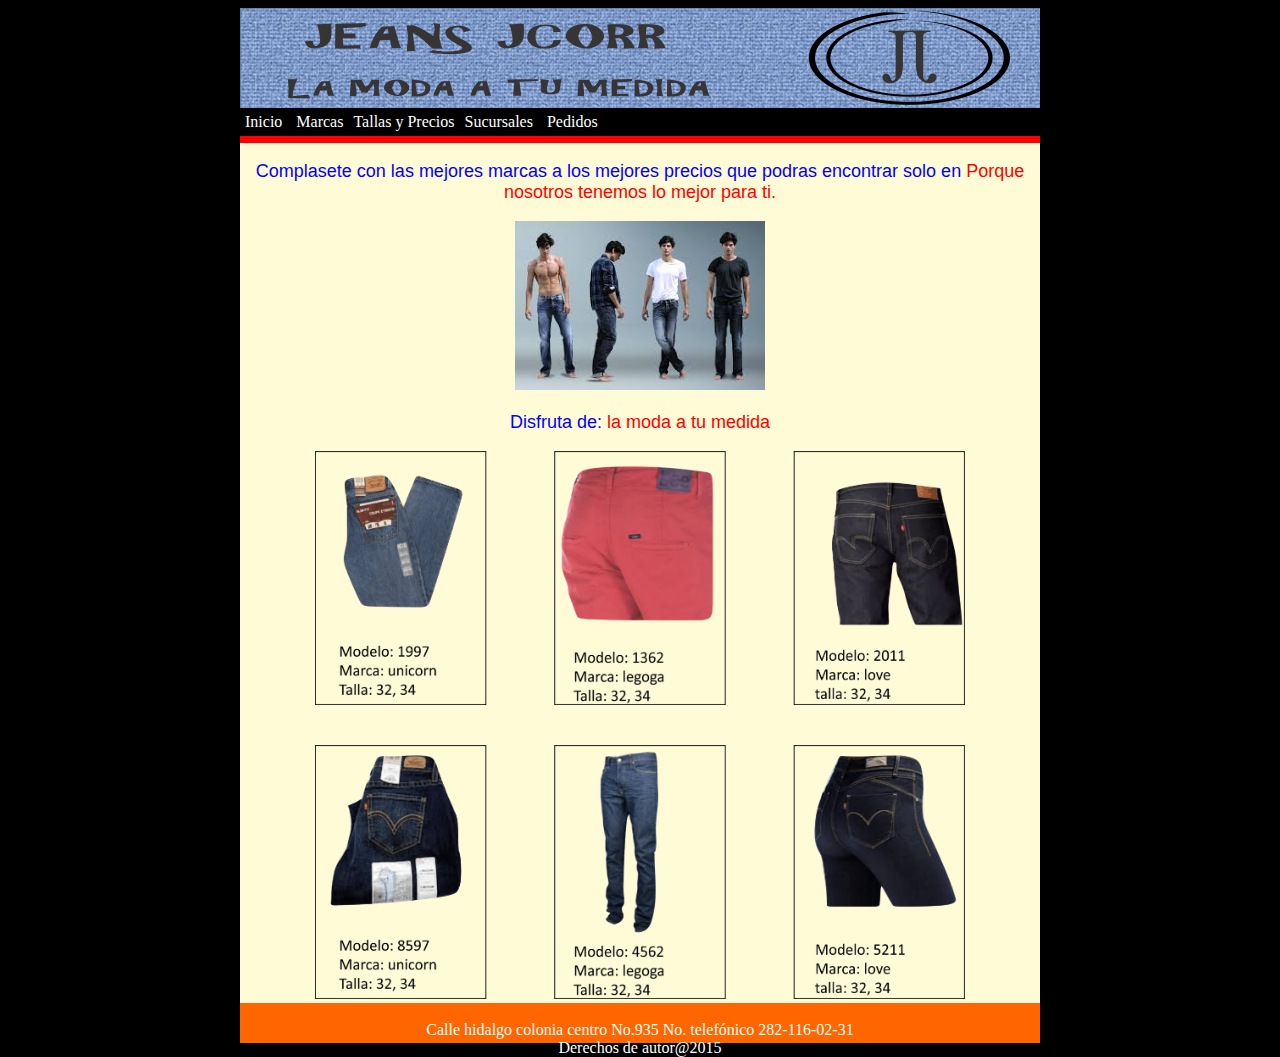
<file: wordpress1/chica.html>
<!DOCTYPE html>
<html>
<head>
	<title>Chica</title>
	<link rel="stylesheet" type="text/css" href="Estilo.css">
</head>
<body bgcolor="black" leftmargin="200" rightmargin="200">
	<header>
	</header>
	<nav>
		<div id="menu-wrapper">
            <ul id="hmenu">
            	 <li><a href="index.html">Inicio</a></li>
              <li><a href="#">Marcas</a>
                  <ul class="sub-menu">
                <li><a href="unicorn.html">M.Unicor</a></li>
                <li><a href="Jeanlove.html">M.Jean love</a></li>
                <li><a href="jcorr.html">M.Jcorr</a></li>
                  </ul>
                  <li><a href="#">Tallas y Precios</a>
                    <ul class="sub-menu">
                    <li><a href="chica.html"></a>T.Chica</li>
                     <li><a href="mediana.html"></a>T.Mediana</li>
                     <li><a href="grande.html"></a>T.Grande</li> 
                    </li>
                    </ul>
              <li><a href="sucursales.html">Sucursales</a></li>
              <li><a href="pedidos.html">Pedidos</a></li>
               </ul>
          </div>
	</nav>
	<section>
		<div align="center">
			<br>
		<font face="arial" size="4" color="blue">Complasete con las mejores marcas a los mejores precios que podras encontrar solo en <font face="arial" size="4.5" color="red">Porque nosotros tenemos lo mejor para ti.</font></font>
		</div>
		<br>
		<div align="center">
		<img src="images.jpg" width="250" heigth="200">
		<br>
		<br>
		<font face="arial" size="4" color="blue">Disfruta de: <font face="arial" size="4.5" color="red">la moda a tu medida</font></font>
		<br>
		<div align="center">
			<br>
		<img src="piu.png" width="650" heigth="100">
		</div>
		<br>
		<br>
		<img src="poo.png" width="650" heigth="100">
		<br>
		</div>
		</div>
	</section>
	<article>
	</article>
	<aside>
	</aside>
	<footer>
		<br>
		Calle hidalgo colonia centro No.935  No. telef&oacute;nico 282-116-02-31
          <br>
          Derechos de autor@2015
	</footer>
</body>
</html>
</file>
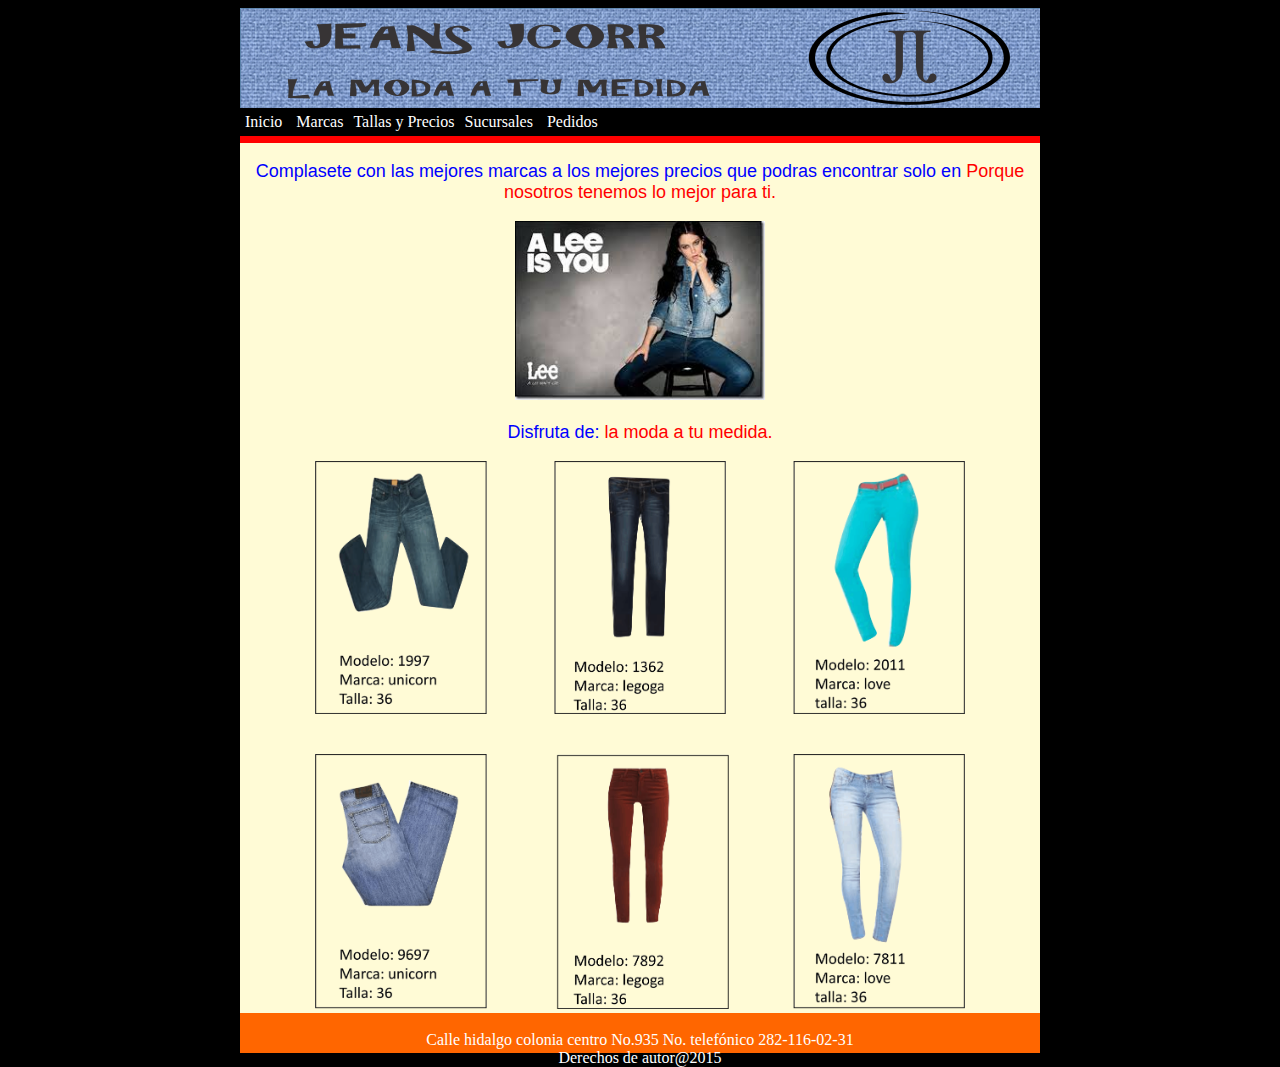
<file: wordpress1/grande.html>
<!DOCTYPE html>
<html>
<head>
	<title>Grande</title>
	<link rel="stylesheet" type="text/css" href="Estilo.css">
</head>
<body bgcolor="black" leftmargin="200" rightmargin="200">
	<header>
	</header>
	<nav>
		<div id="menu-wrapper">
            <ul id="hmenu">
            	 <li><a href="index.html">Inicio</a></li>
              <li><a href="#">Marcas</a>
                  <ul class="sub-menu">
                <li><a href="unicorn.html">M.Unicor</a></li>
                <li><a href="Jeanlove.html">M.Jean love</a></li>
                <li><a href="jcorr.html">M.Jcorr</a></li>
                  </ul>
                  <li><a href="#">Tallas y Precios</a>
                    <ul class="sub-menu">
                    <li><a href="chica.html"></a>T.Chica</li>
                     <li><a href="mediana.html"></a>T.Mediana</li>
                     <li><a href="grande.html"></a>T.Grande</li> 
                    </li>
                    </ul>
              <li><a href="sucursales.html">Sucursales</a></li>
              <li><a href="pedidos.html">Pedidos</a></li>
               </ul>
          </div>
	</nav>
	<section>
		<div align="center">
			<br>
		<font face="arial" size="4" color="blue">Complasete con las mejores marcas a los mejores precios que podras encontrar solo en <font face="arial" size="4.5" color="red">Porque nosotros tenemos lo mejor para ti.</font></font>
		</div>
		<br>
		<div align="center">
		<img src="poi.jpg" width="250" heigth="200">
		<br>
		<br>
		<font face="arial" size="4" color="blue">Disfruta de: <font face="arial" size="4.5" color="red">la moda a tu medida.</font></font>
		<br>
		<div align="center">
			<br>
		<img src="pio.png" width="650" heigth="100">
		</div>
		<br>
		<br>
		<img src="plo.png" width="650" heigth="100">
		<br>
		</div>
		</div>
	</section>
	<article>
	</article>
	<aside>
	</aside>
	<footer>
		<br>
		Calle hidalgo colonia centro No.935  No. telef&oacute;nico 282-116-02-31
          <br>
          Derechos de autor@2015
	</footer>
</body>
</html>
</file>
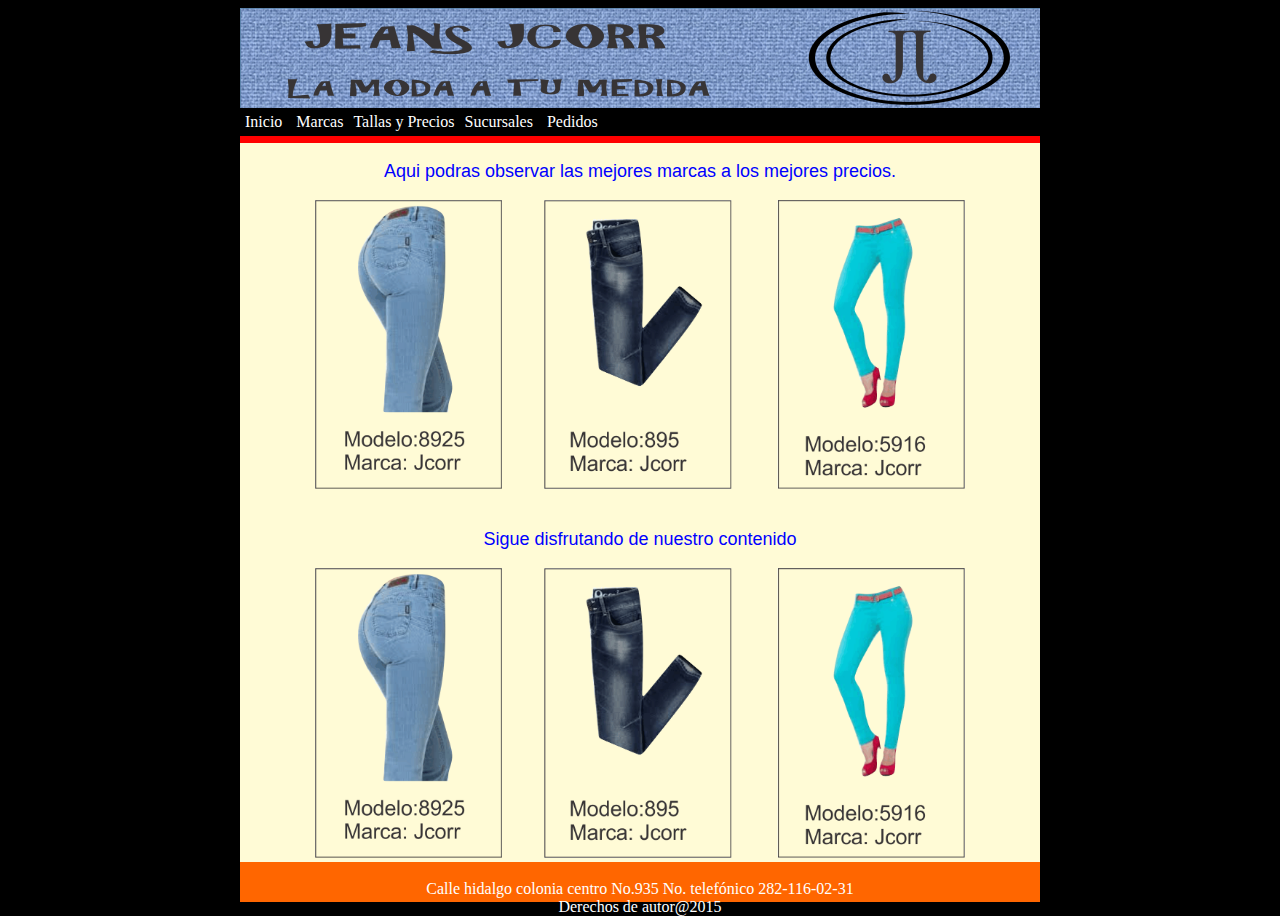
<file: wordpress1/Jcorr.html>
<!DOCTYPE html>
<html>
<head>
	<title>Jcorr</title>
	<link rel="stylesheet" type="text/css" href="Estilo.css">
</head>
<body bgcolor="black" leftmargin="200" rightmargin="200">
	<header>
	</header>
	<nav>
		<div id="menu-wrapper">
            <ul id="hmenu">
            	 <li><a href="index.html">Inicio</a></li>
              <li><a href="#">Marcas</a>
                  <ul class="sub-menu">
                <li><a href="unicorn.html">M.Unicor</a></li>
                <li><a href="Jeanlove.html">M.Jean love</a></li>
                <li><a href="jcorr.html">M.Jcorr</a></li>
                  </ul>
                  <li><a href="#">Tallas y Precios</a>
                    <ul class="sub-menu">
                    <li><a href="chica.html"></a>T.Chica</li>
                     <li><a href="mediana.html"></a>T.Mediana</li>
                     <li><a href="grande.html"></a>T.Grande</li> 
                    </li>
                    </ul>
              <li><a href="sucursales.html">Sucursales</a></li>
              <li><a href="pedidos.html">Pedidos</a></li>
               </ul>
          </div>
	</nav>
	<section>
		<div align="center">
			<br>
		<font face="arial" size="4" color="blue">Aqui podras observar las mejores marcas a los mejores precios.</font>
		</div>
		<br>
		<div align="center">
		<img src="poi2.png" width="650" heigth="100">
		<br>
		<br>
		<br>
		<font face="arial" size="4" color="blue">Sigue disfrutando de nuestro contenido</font>
		<br>
		<br>
		<div align="center">
		<img src="poik.png" width="650" heigth="100">
		</div>
		</div>
	</section>
	<article>
	</article>
	<aside>
	</aside>
	<footer>
		<br>
		Calle hidalgo colonia centro No.935  No. telef&oacute;nico 282-116-02-31
          <br>
          Derechos de autor@2015
	</footer>
</body>
</html>
</file>
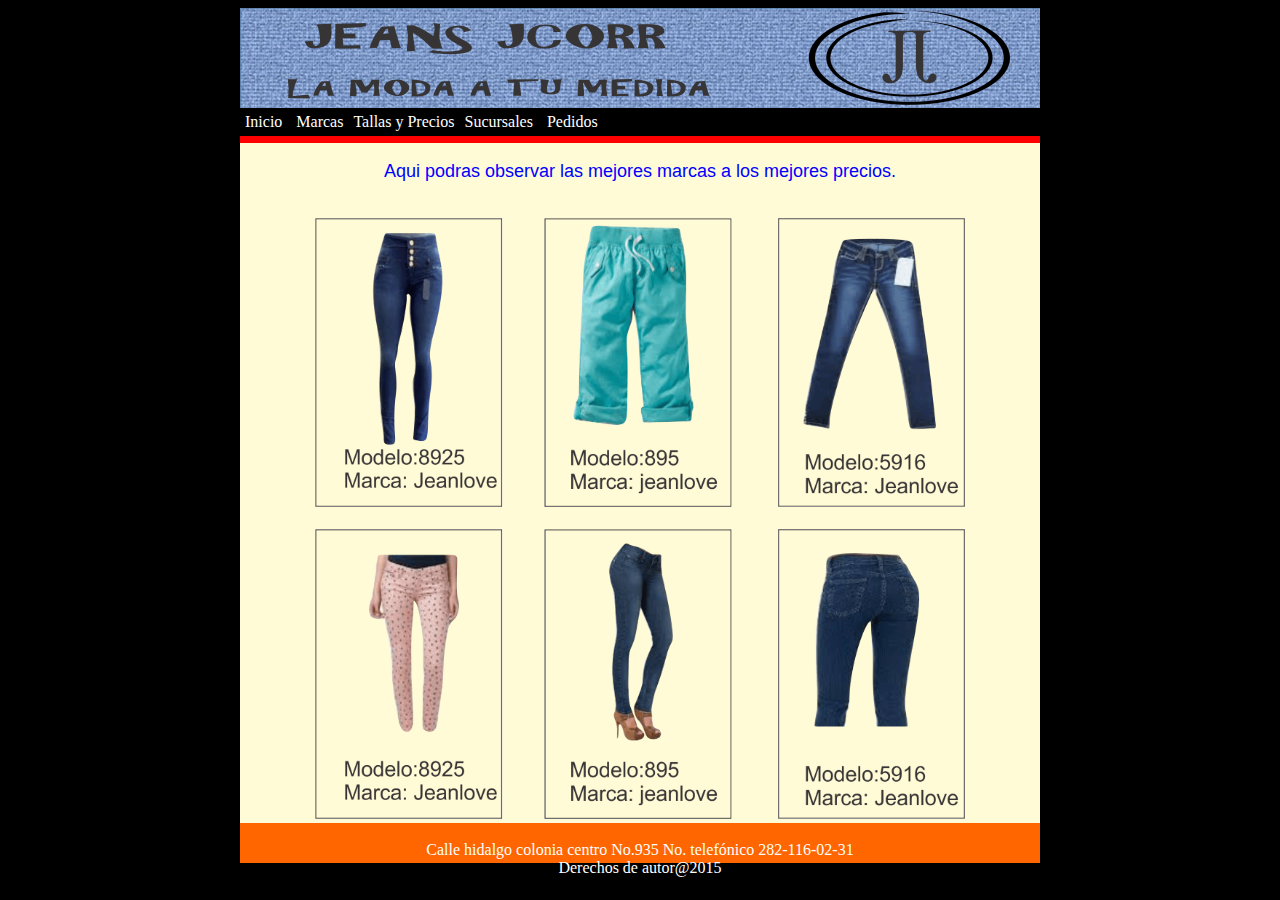
<file: wordpress1/Jeanlove.html>
<!DOCTYPE html>
<html>
<head>
	<title>Legoga</title>
	<link rel="stylesheet" type="text/css" href="Estilo.css">
</head>
<body bgcolor="black" leftmargin="200" rightmargin="200">
	<header>
	</header>
	<nav>
		<div id="menu-wrapper">
            <ul id="hmenu">
            	 <li><a href="index.html">Inicio</a></li>
              <li><a href="#">Marcas</a>
                  <ul class="sub-menu">
                <li><a href="unicorn.html">M.Unicor</a></li>
                <li><a href="Jeanlove.html">M.Jean love</a></li>
                <li><a href="jcorr.html">M.Jcorr</a></li>
                  </ul>
                  <li><a href="#">Tallas y Precios</a>
                    <ul class="sub-menu">
                    <li><a href="chica.html"></a>T.Chica</li>
                     <li><a href="mediana.html"></a>T.Mediana</li>
                     <li><a href="grande.html"></a>T.Grande</li> 
                    </li>
                    </ul>
              <li><a href="sucursales.html">Sucursales</a></li>
              <li><a href="pedidos.html">Pedidos</a></li>
               </ul>
          </div>
	</nav>
	<section>
		<div align="center">
			<br>
		<font face="arial" size="4" color="blue">Aqui podras observar las mejores marcas a los mejores precios.</font>
		</div>
		<br>
		<br>
		<div align="center">
		<img src="pj.png" width="650" heigth="100">
		<br>
		<br>
		<div align="center">
		<img src="pf.png" width="650" heigth="100">
		</div>
		</div>
	</section>
	<article>
	</article>
	<aside>
	</aside>
	<footer>
		<br>
		Calle hidalgo colonia centro No.935  No. telef&oacute;nico 282-116-02-31
          <br>
          Derechos de autor@2015
	</footer>
</body>
</html>
</file>
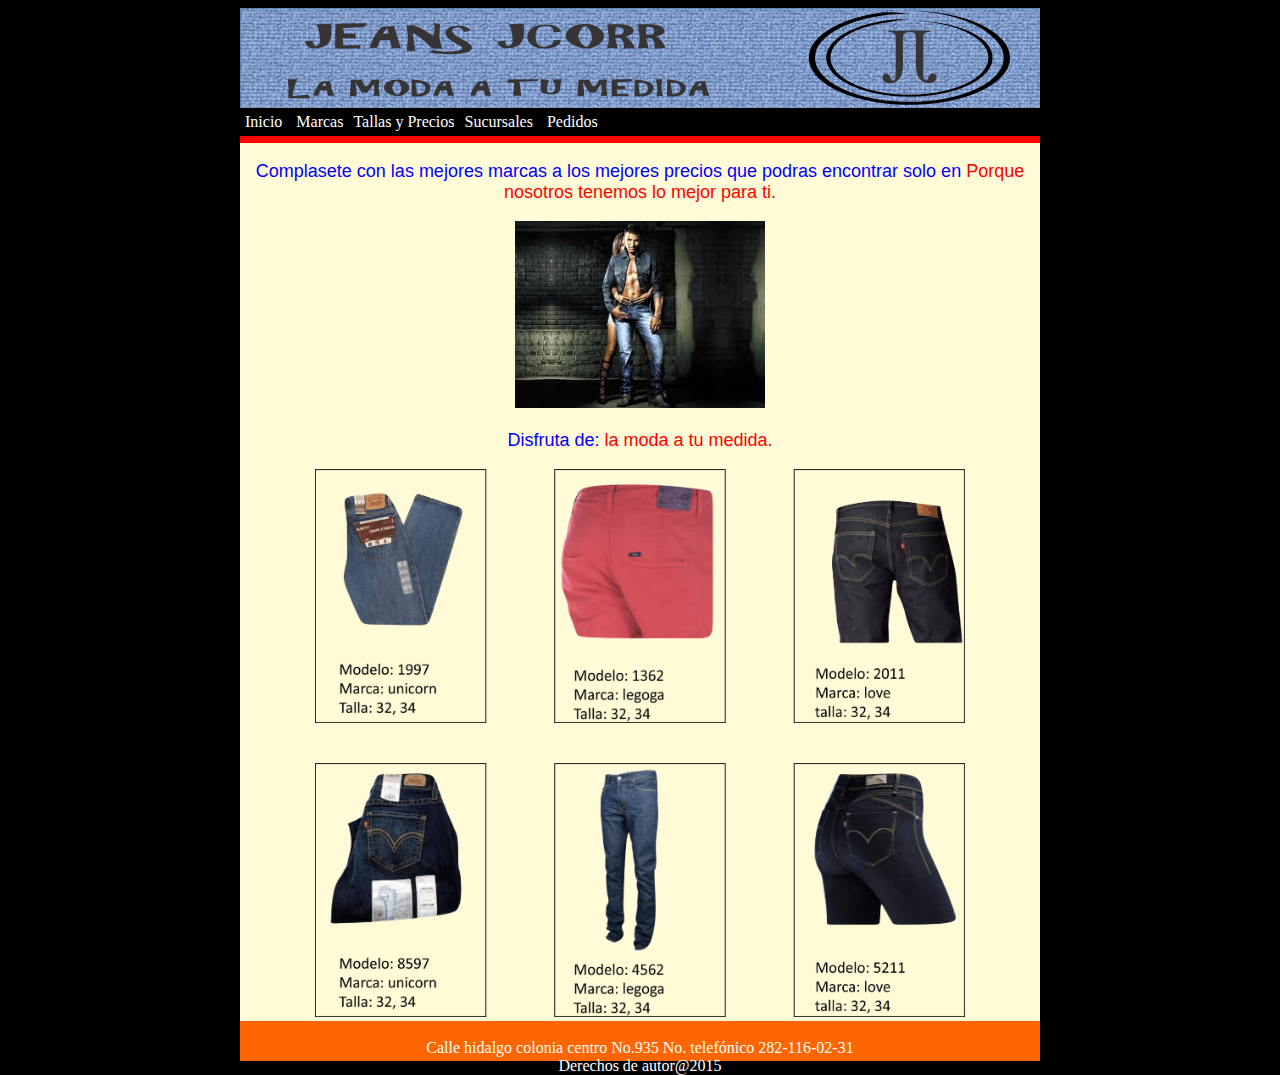
<file: wordpress1/mediana.html>
<!DOCTYPE html>
<html>
<head>
	<title>mediana</title>
	<link rel="stylesheet" type="text/css" href="Estilo.css">
</head>
<body bgcolor="black" leftmargin="200" rightmargin="200">
	<header>
	</header>
	<nav>
		<div id="menu-wrapper">
            <ul id="hmenu">
            	 <li><a href="index.html">Inicio</a></li>
              <li><a href="#">Marcas</a>
                  <ul class="sub-menu">
                <li><a href="unicorn.html">M.Unicor</a></li>
                <li><a href="Jeanlove.html">M.Jean love</a></li>
                <li><a href="jcorr.html">M.Jcorr</a></li>
                  </ul>
                  <li><a href="#">Tallas y Precios</a>
                    <ul class="sub-menu">
                    <li><a href="chica.html"></a>T.Chica</li>
                     <li><a href="mediana.html"></a>T.Mediana</li>
                     <li><a href="grande.html"></a>T.Grande</li> 
                    </li>
                    </ul>
              <li><a href="sucursales.html">Sucursales</a></li>
              <li><a href="pedidos.html">Pedidos</a></li>
               </ul>
          </div>
	</nav>
	<section>
		<div align="center">
			<br>
		<font face="arial" size="4" color="blue">Complasete con las mejores marcas a los mejores precios que podras encontrar solo en <font face="arial" size="4.5" color="red">Porque nosotros tenemos lo mejor para ti.</font></font>
		</div>
		<br>
		<div align="center">
		<img src="imagenes.jpg" width="250" heigth="200">
		<br>
		<br>
		<font face="arial" size="4" color="blue">Disfruta de: <font face="arial" size="4.5" color="red">la moda a tu medida.</font></font>
		<br>
		<div align="center">
			<br>
		<img src="piu.png" width="650" heigth="100">
		</div>
		<br>
		<br>
		<img src="poo.png" width="650" heigth="100">
		<br>
		</div>
		</div>
	</section>
	<article>
	</article>
	<aside>
	</aside>
	<footer>
		<br>
		Calle hidalgo colonia centro No.935  No. telef&oacute;nico 282-116-02-31
          <br>
          Derechos de autor@2015
	</footer>
</body>
</html>
</file>
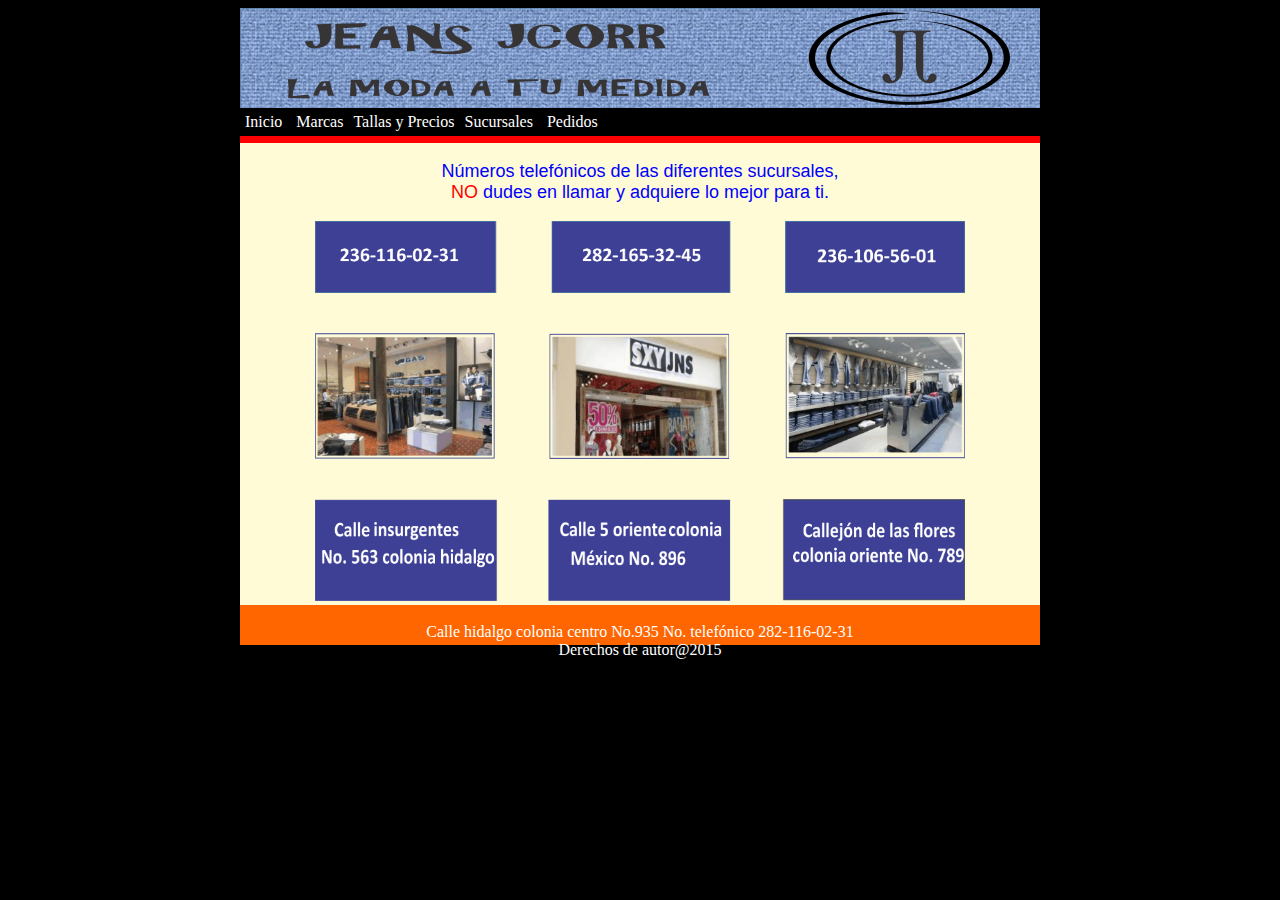
<file: wordpress1/pedidos.html>
<!DOCTYPE html>
<html>
<head>
	<title>Jcorr</title>
	<link rel="stylesheet" type="text/css" href="Estilo.css">
</head>
<body bgcolor="black" leftmargin="200" rightmargin="200">
	<header>
	</header>
	<nav>
		<div id="menu-wrapper">
            <ul id="hmenu">
            	 <li><a href="index.html">Inicio</a></li>
              <li><a href="#">Marcas</a>
                  <ul class="sub-menu">
                <li><a href="unicorn.html">M.Unicor</a></li>
                <li><a href="Jeanlove.html">M.Jean love</a></li>
                <li><a href="jcorr.html">M.Jcorr</a></li>
                  </ul>
                  <li><a href="#">Tallas y Precios</a>
                    <ul class="sub-menu">
                    <li><a href="chica.html"></a>T.Chica</li>
                     <li><a href="mediana.html"></a>T.Mediana</li>
                     <li><a href="grande.html"></a>T.Grande</li> 
                    </li>
                    </ul>
              <li><a href="sucursales.html">Sucursales</a></li>
              <li><a href="pedidos.html">Pedidos</a></li>
               </ul>
          </div>
	</nav>
	<section>
		<div align="center">
			<br>
		<font face="arial" size="4" color="blue">
			N&uacute;meros telef&oacute;nicos de las diferentes sucursales,
			<br><font face="arial" size="4.5" color="red">NO</font> dudes en llamar y adquiere lo mejor para ti.</font>
		</div>
		<br>
		<div align="center">
		<img src="pol.png" width="650" heigth="100">
		<br>
		<br>
		<br>
		<div align="center">
		<img src="pod.png" width="650" heigth="100">
		</div>
		<br>
		<br>
		<div align="center">
		<img src="pof.png" width="650" heigth="100">
		</div>
		</div>
	</section>
	<article>
	</article>
	<aside>
	</aside>
	<footer>
		<br>
		Calle hidalgo colonia centro No.935  No. telef&oacute;nico 282-116-02-31
          <br>
          Derechos de autor@2015
	</footer>
</body>
</html>
</file>
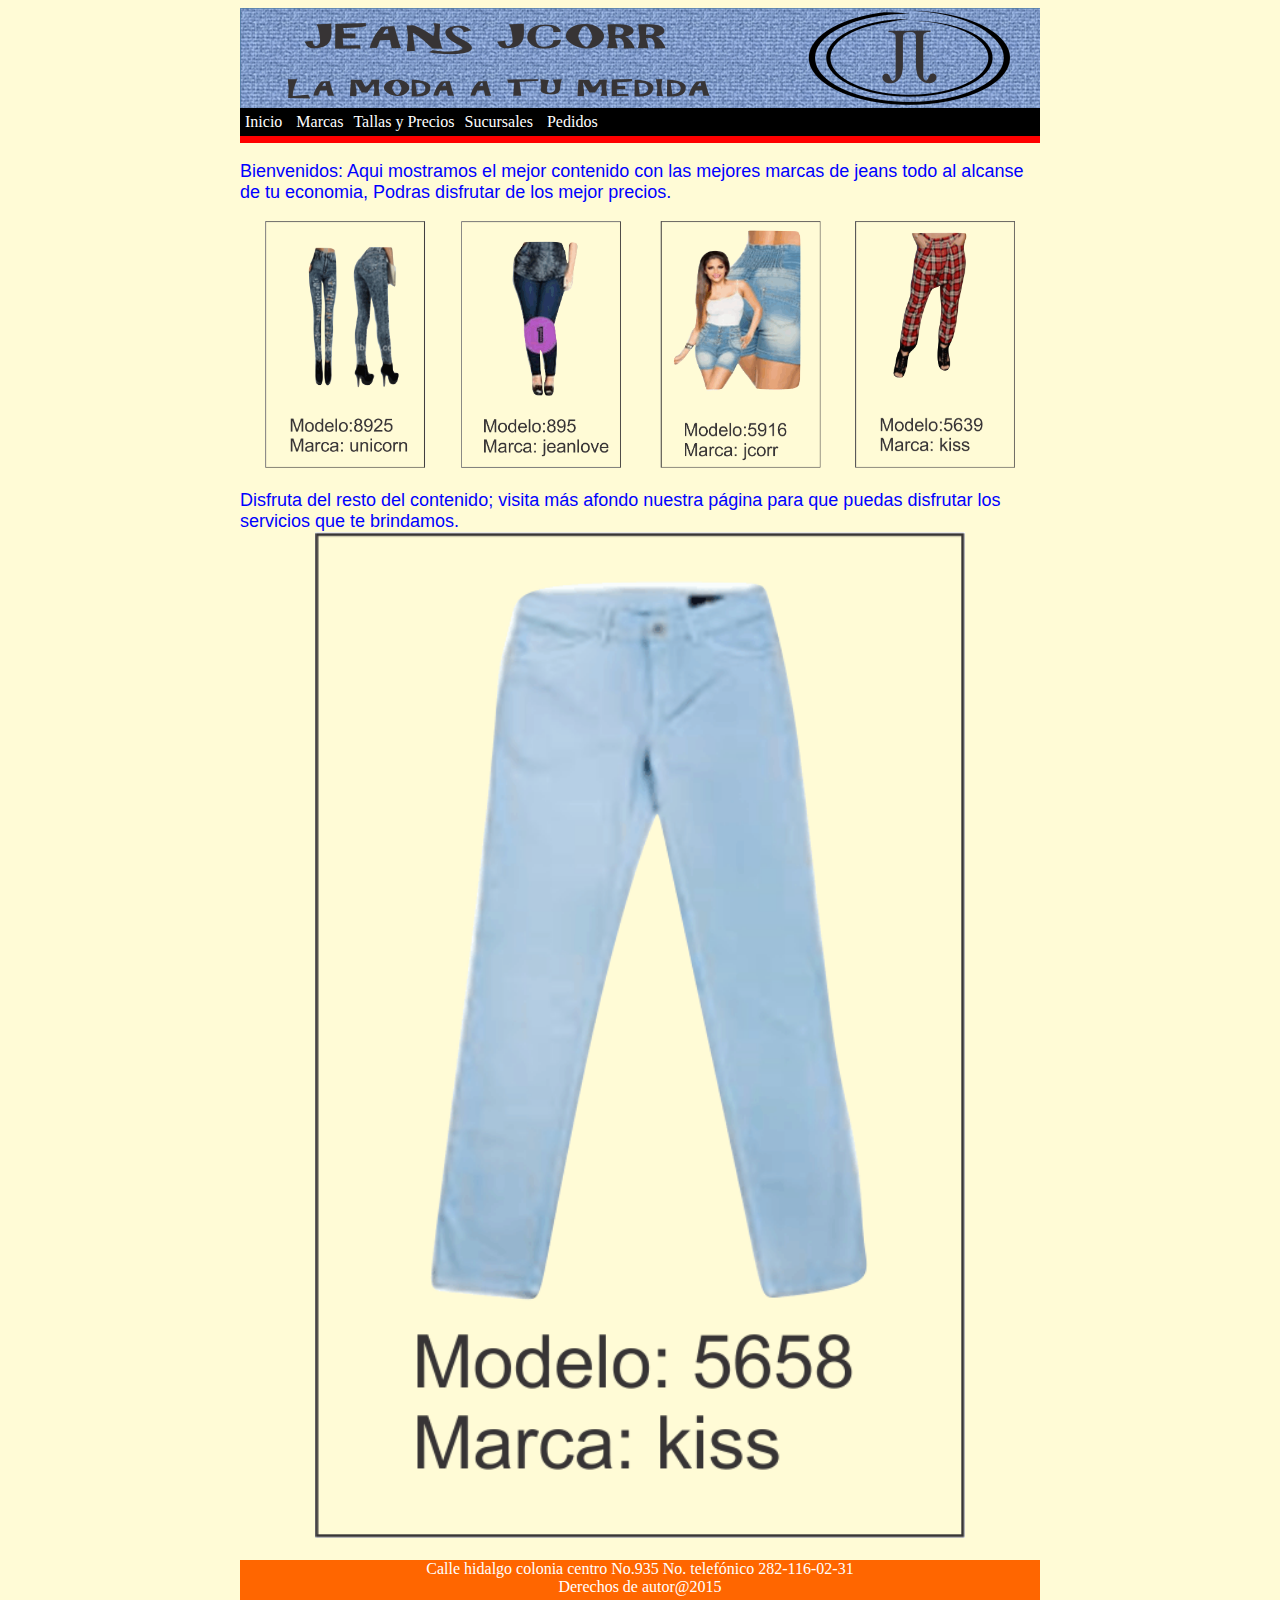
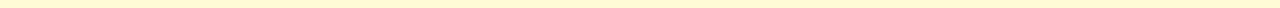
<file: wordpress1/Proyecto.html>
<!DOCTYPE html>
<html>
   <head>
   	<title>Jeans Jcorr</title>
   	<link rel="shortcut" type="image/x-icon" href="Imagen2.png">
   	<link rel="stylesheet" type="text/css" href="Estilo.css">
   </head>
   <body bgcolor="#FFFBD6" leftmargin="200" rightmargin="200">
   	    <header>
   	    </header>
   	    <nav>
          <div id="menu-wrapper">
            <ul id="hmenu">
              <li><a href="index.html">Inicio</a></li>
              <li><a href="#">Marcas</a>
                  <ul class="sub-menu">
                <li><a href="unicorn.html">M.Unicor</a></li>
                <li><a href="legoga.html">M.Legoga</a></li>
                <li><a href="jcorr.html">M.Jcorr</a></li>
                <li><a href="jean.html">M.Jean love</a></li>
                <li><a href="kiss.html">M.Kiss</a></li>
                <li><a href="love.html">M.Love</a></li>
                  </ul>
                  <li><a href="#">Tallas y Precios</a>
                    <ul class="sub-menu">
                    <li><a href="chica.html"></a>T.Chica</li>
                     <li><a href="mediana.html"></a>T.Mediana</li>
                     <li><a href="grande.html"></a>T.Grande</li> 
                   </li>
                    </ul>
              <li><a href="sucursales.html">Sucursales</a></li>
              <li><a href="pedidos.html">Pedidos</a></li>
               </ul>
          </div>
   	    </nav>
   	    <section>
          <br>          
          <font Face="Arial" Size="4" Color="blue">Bienvenidos: Aqui mostramos el mejor contenido con las mejores marcas de jeans todo al alcanse de tu economia, Podras disfrutar de los mejor precios.</font>
          <br>
          <br>

          <div align="center">
          <img src="pk.png" width="750" heigth="100">
          </div>
          <br>
          <font face="Arial" size="4" color="blue">Disfruta del resto del contenido; visita m&aacute;s afondo nuestra p&aacute;gina para que puedas disfrutar los servicios que te brindamos.</font>
          <br>
           <div align="center">
                <img src="pl.png" width="650" heigth="100">
            </div>
          <br>
   	    </section>
   	        <article>
   	        </article>
        <aside>
        </aside>
        <footer>
          Calle hidalgo colonia centro No.935  No. telef&oacute;nico 282-116-02-31
          <br>
          Derechos de autor@2015
        </footer>
   </body>
</html>
</file>
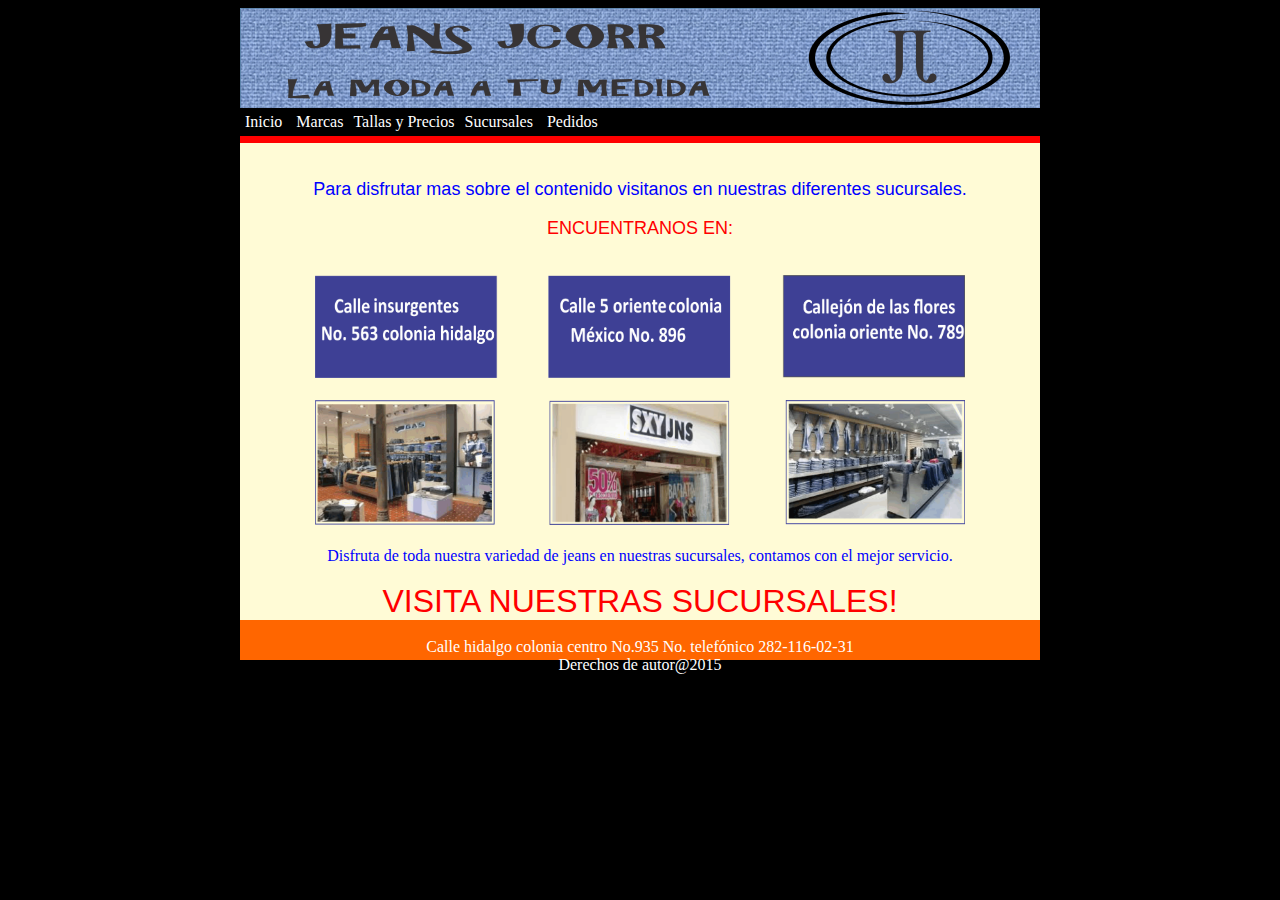
<file: wordpress1/sucursales.html>
<!DOCTYPE html>
<html>
<head>
	<title>Sucursales</title>
	<link rel="stylesheet" type="text/css" href="Estilo.css">
</head>
<body bgcolor="black" leftmargin="200" rightmargin="200">
	<header>
	</header>
	<nav>
		<div id="menu-wrapper">
            <ul id="hmenu">
            	 <li><a href="index.html">Inicio</a></li>
              <li><a href="#">Marcas</a>
                  <ul class="sub-menu">
                <li><a href="unicorn.html">M.Unicor</a></li>
                <li><a href="legoga.html">M.Legoga</a></li>
                <li><a href="jcorr.html">M.Jcorr</a></li>
                  </ul>
                  <li><a href="#">Tallas y Precios</a>
                    <ul class="sub-menu">
                    <li><a href="chica.html"></a>T.Chica</li>
                     <li><a href="mediana.html"></a>T.Mediana</li>
                     <li><a href="grande.html"></a>T.Grande</li> 
                    </li>
                    </ul>
              <li><a href="sucursales.html">Sucursales</a></li>
              <li><a href="pedidos.html">Pedidos</a></li>
               </ul>
          </div>
	</nav>
	<section>
		<div align="center">
			<br>
			<br>
		<font face="arial" size="4" color="blue">Para disfrutar mas sobre el contenido visitanos en nuestras diferentes sucursales.</font>
		<br>
		<br>
	    <font face="arial" size="4" color="red">ENCUENTRANOS EN:</font>
	    <br>
	</div>
		<br>
		<br>
		<div align="center">
		<img src="pof.png" width="650" heigth="100">
		<br>
		<br>
		<div align="center">
		<img src="pod.png" width="650" heigth="100">
		<br>
		<br>
		<font face="arial black" size="3" color="blue">Disfruta de toda nuestra variedad de jeans en nuestras sucursales, contamos con el mejor servicio.</font>
		<br>
		<br>
		</div align="center">
		<font face="arial" size="6" color="red">VISITA NUESTRAS SUCURSALES!</font>
		</div>
	</section>
	<article>
	</article>
	<aside>
	</aside>
	<footer>
		<br>
		Calle hidalgo colonia centro No.935  No. telef&oacute;nico 282-116-02-31
          <br>
          Derechos de autor@2015
	</footer>
</body>
</html>
</file>
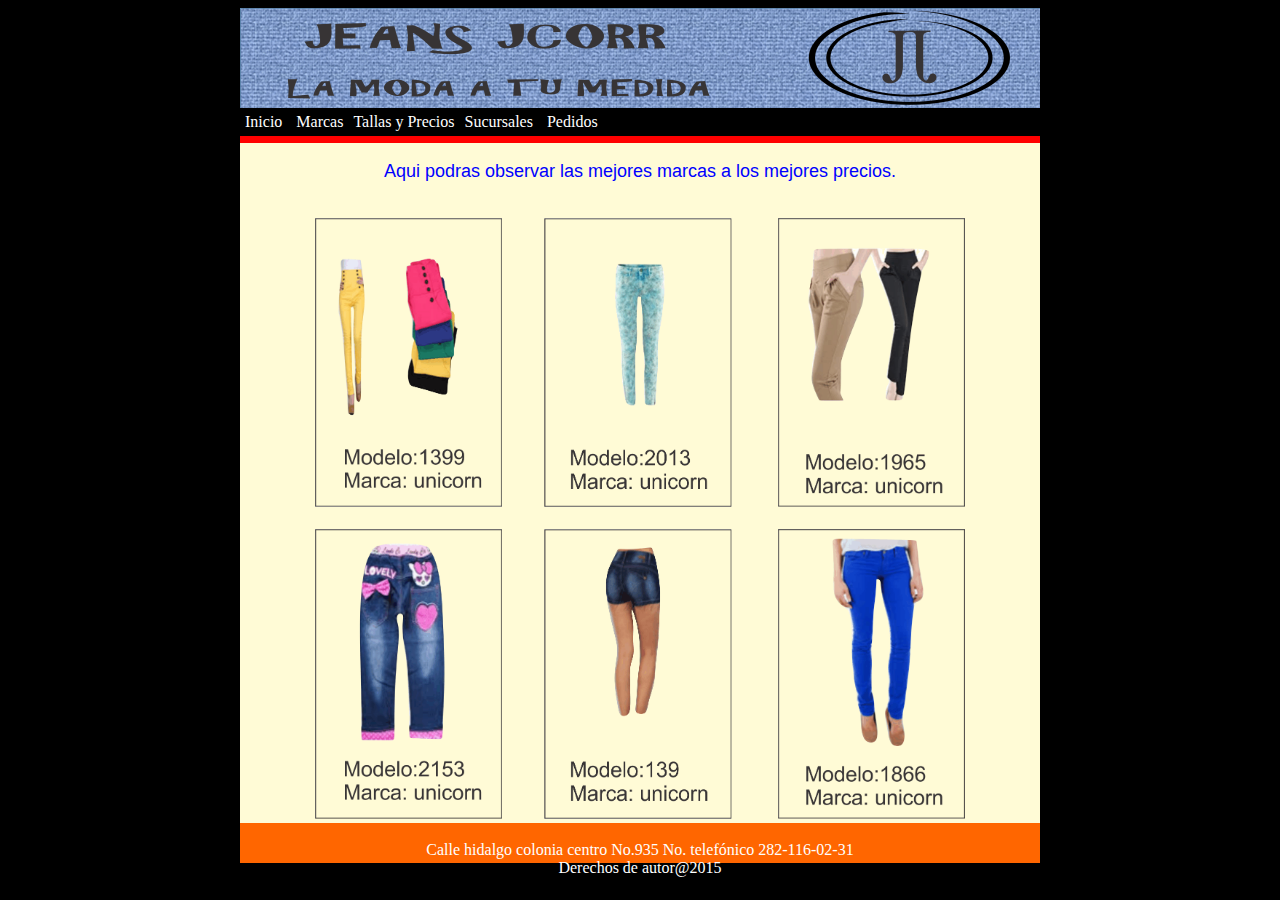
<file: wordpress1/unicorn.html>
<!DOCTYPE html>
<html>
<head>
	<title>Unicorn</title>
	<link rel="stylesheet" type="text/css" href="Estilo.css">
</head>
<body bgcolor="black" leftmargin="200" rightmargin="200">
	<header>
	</header>
	<nav>
		<div id="menu-wrapper">
            <ul id="hmenu">
            	 <li><a href="index.html">Inicio</a></li>
              <li><a href="#">Marcas</a>
                  <ul class="sub-menu">
                <li><a href="unicorn.html">M.Unicor</a></li>
                <li><a href="Jeanlove.html">M.Jean love</a></li>
                <li><a href="jcorr.html">M.Jcorr</a></li>
                  </ul>
                  <li><a href="#">Tallas y Precios</a>
                    <ul class="sub-menu">
                    <li><a href="chica.html"></a>T.Chica</li>
                     <li><a href="mediana.html"></a>T.Mediana</li>
                     <li><a href="grande.html"></a>T.Grande</li> 
                    </li>
                    </ul>
              <li><a href="sucursales.html">Sucursales</a></li>
              <li><a href="pedidos.html">Pedidos</a></li>
               </ul>
          </div>
	</nav>
	<section>
		<div align="center">
			<br>
		<font face="arial" size="4" color="blue">Aqui podras observar las mejores marcas a los mejores precios.</font>
		</div>
		<br>
		<br>
		<div align="center">
		<img src="pn.png" width="650" heigth="100">
		<br>
		<br>
		<div align="center">
		<img src="ph.png" width="650" heigth="100">
		</div>
		</div>
	</section>
	<article>
	</article>
	<aside>
	</aside>
	<footer>
		<br>
		Calle hidalgo colonia centro No.935  No. telef&oacute;nico 282-116-02-31
          <br>
          Derechos de autor@2015
	</footer>
</body>
</html>
</file>
<file: wordpress1/Estilo.css>
@charset "utf-8"
/* CSS Documento*/

body {
	margin: 0; /* Margen superior 0 pixeles */
	background-color: red; /*#FFFBD6	/* Color de fondo */
	margin-left: auto; 
	margin-right: auto; 	
}  

header { /*Encabezado*/
	width: 800px; /*Ancho */
	height: 100px; /*Alto*/
	background-color: #FFFBD6; /* Color de fondo del encabezado */
	margin:0 auto; /* Centrado en el body */
	font-size: 16px; /* Tamaño de letra */
	background-image: url("logo23.png");	
}

nav { /*Menu*/
	width: 800px; /*Ancho */
	height: 35px; /*Alto*/
	background-color:red; /* Color de fondo del menu */
	margin:0 auto; /* Centrado en el body */
}

section { /*Contenido principal*/
	width: 800px; /*Ancho */
	/*height: 460px; /*Alto*/
	height: auto;
	/*height: auto;*/
	background-color: #FFFBD6; /* Color de fondo de section */
	margin:0 auto; /* centrada en el body */
	/*background-image: url("imagenes/encabezado.jpg");*/
}

footer { /*Pie de pagina*/
	width: 800px; /*Ancho */
	height: 40px; /*Alto*/
	background-color: #FF6600; /* Color de fondo del pie de pagina */
	color: white; /* Color de texto*/
	text-align: center;  /* Alineacion de texto centrado*/
	margin:0 auto; /* Centrado en el body */
}

#menu-wrapper ul {
	padding: 0; /* Relleno (espacio del lado izquiedo)  0 pixeles */
	list-style: none; /*Ningun estilo de lista */	
}

#hmenu > li {
	display: inline-block; /* Posicionar en linea y en bloque los elementos del menu*/
}

#hmenu >li >a {
	display: block; /*colocación en bloques */
	padding: 5px 5px; /*Espacio vertical y horizontal entre los elementos del menu */
	float: auto; 
}

li ul {
	position: absolute;
	display: none;
}

.sub-menu a{
	display: block; /* Lo elementos del  submenu se muestran en bloque vertical*/
	padding: 5px 5px; /*Espacio vertical y horizontal entre los elementos del submenu */
	width: 130px; /*Ancho de los elemntos del menu */	
}

li:hover ul{
	display: block;
}

#menu-wrapper, li ul {
	background: #000; /*Color de fondo de los elementos del menu*/
}

#hmenu {
	width: 800px; /*Ancho del menú */
	margin: 0 auto;
}

#hmenu a{
	color: white; /* Color de texto*/
	text-decoration: none;
}

#hmenu li:hover {
	background-color: #CC3300; /*Color que se muestra al pasar sobre los elementos del menu*/
}
</file>
